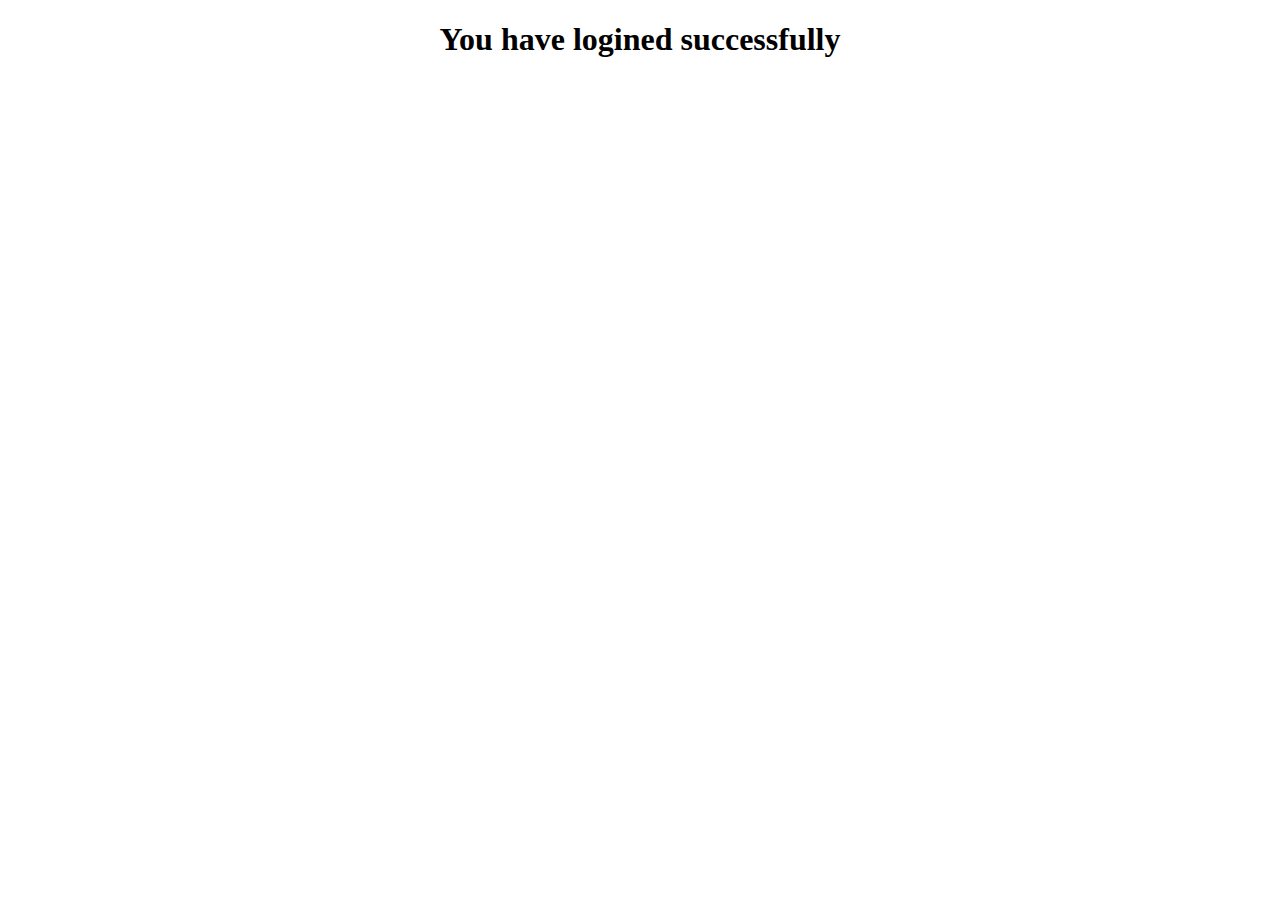
<file: sucess.html>
<!DOCTYPE html>
<html>
<head>
<meta charset="ISO-8859-1">
<title>Insert title here</title>
</head>
<body>
 <div align="center">
  <h1>You have logined successfully</h1>
 </div>
</body>
</html>
</file>
